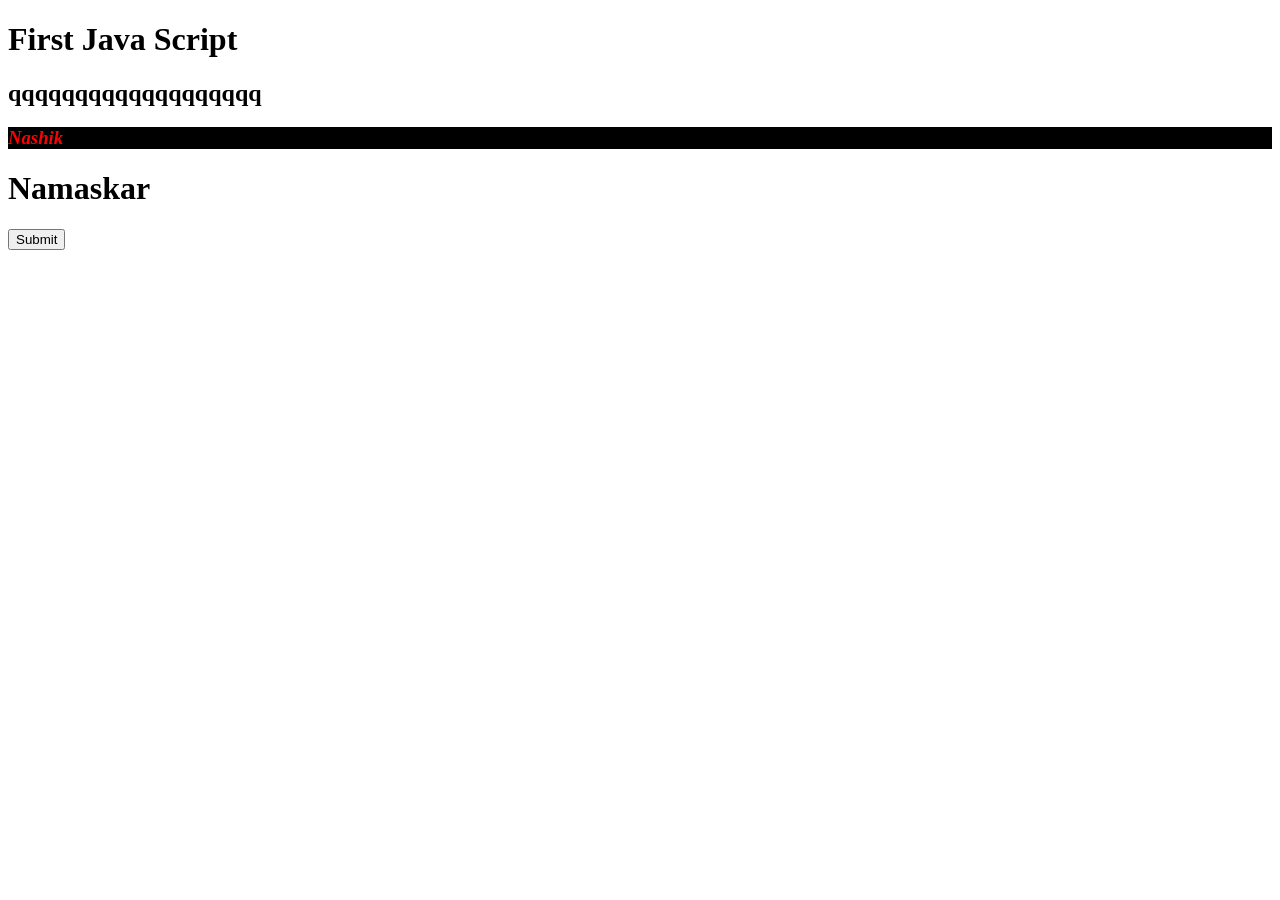
<file: prac/index.html>
<!DOCTYPE html>
<html lang="en">
<head>
    <meta charset="UTF-8">
    <meta name="viewport" content="width=device-width, initial-scale=1.0">
    <title>Document</title>
    <link rel="stylesheet" href="index.css">
    
   
</head>
<body>
    
    <h1>First Java Script</h1>

    <h2>Hello ....................</h2>

    <!-- <button id="btn">Download...</button> -->

    <h3>Hello Nashik</h3>

    <h1 id="nmk">Namaskar</h1>


    <button>Submit</button>

    



     <script src="script.js"></script>
</body>
</html>
</file>
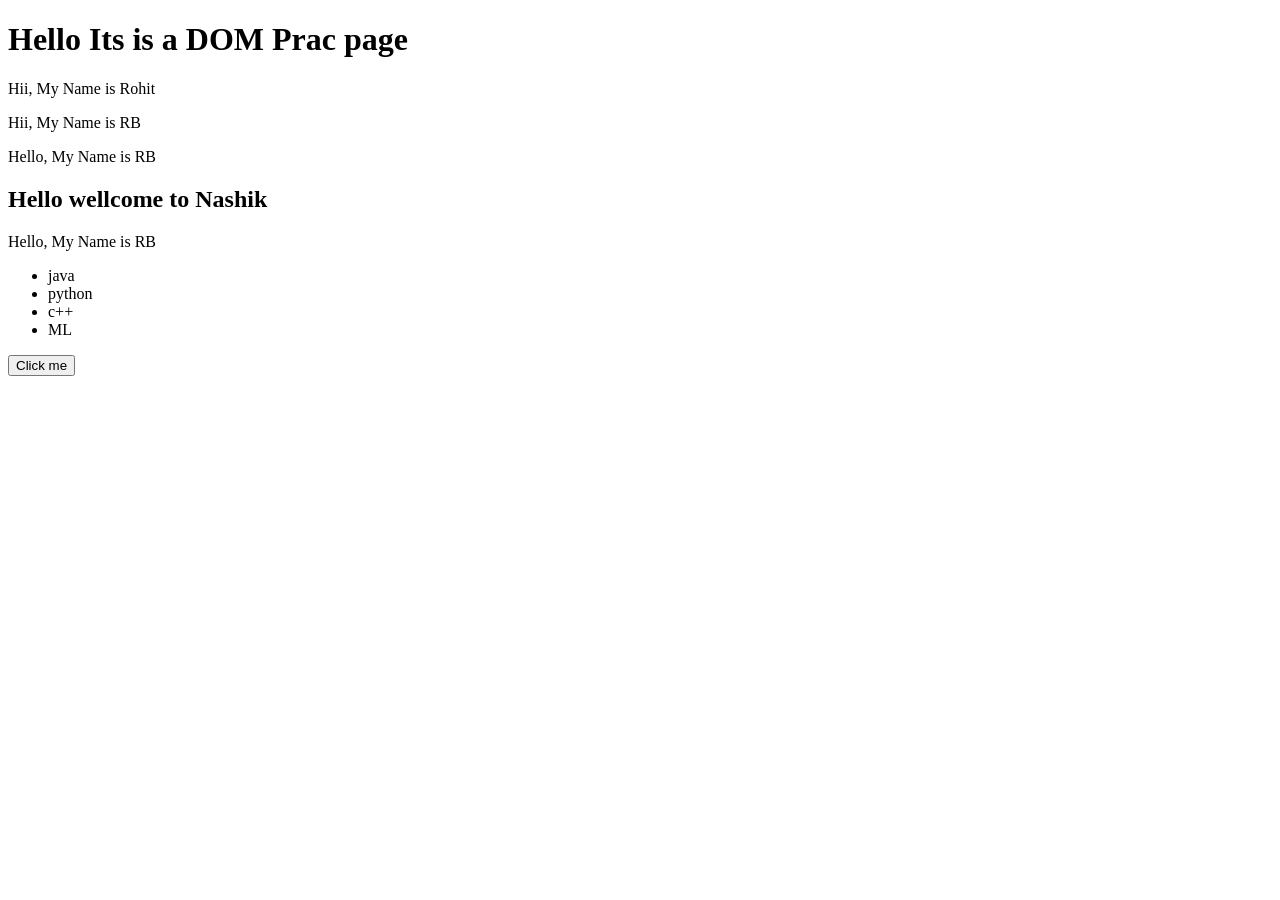
<file: DOM/demo.html>
<!DOCTYPE html>
<html lang="en">
<head>
    <meta charset="UTF-8">
    <meta name="viewport" content="width=device-width, initial-scale=1.0">
    <title>Document</title>
</head>
<body>
    <h1 id="heading">Hello Its is a DOM Prac page</h1>
    <p class="paragraph">Hii, My Name is Rohit </p>

    
    <p class="desc">Hii, My Name is RB </p>
    <p class="desc">Hello, My Name is RB </p>




    <div>
        <h2 id="heading">Hello wellcome to Nashik</h1>
        <p class="paragraph">Hello, My Name is RB </p>

    </div>
        
        <ul class="list">

            <li>java</li>
            <li>python</li>
            <li>c++</li>
            <li>ML</li>
        </ul>
   
    <button id="btn">Click me</button>


    <script>

        const heading = document.getElementById("heading")
        console.log(heading.innerText);

        const paragraph = document.getElementsByClassName("paragraph")
       //single para used===> cnsole.log(paragraph.innerText);  //[0] becaude class is give object form 
        console.log(paragraph.length);
         console.log(paragraph[0].innerHTML);
        console.log(paragraph[1].innerHTML);
        

        const btn = document.getElementById("btn")
        console.log(btn.innerText);


        //select all list iteam using tag name
        const listItem = document.getElementsByTagName("li")
        for(let items of listItem)
    {
        console.log(items.textContent);
        
    }



    //query selector
    const des = document.querySelectorAll(".desc")
    //console.log(des);         // particular query selector
    
    des.forEach((p,index) => {  //all p tag query selector

        console.log(p.innerText);
        
        
    });
 


    </script>
</body>
</html>
</file>
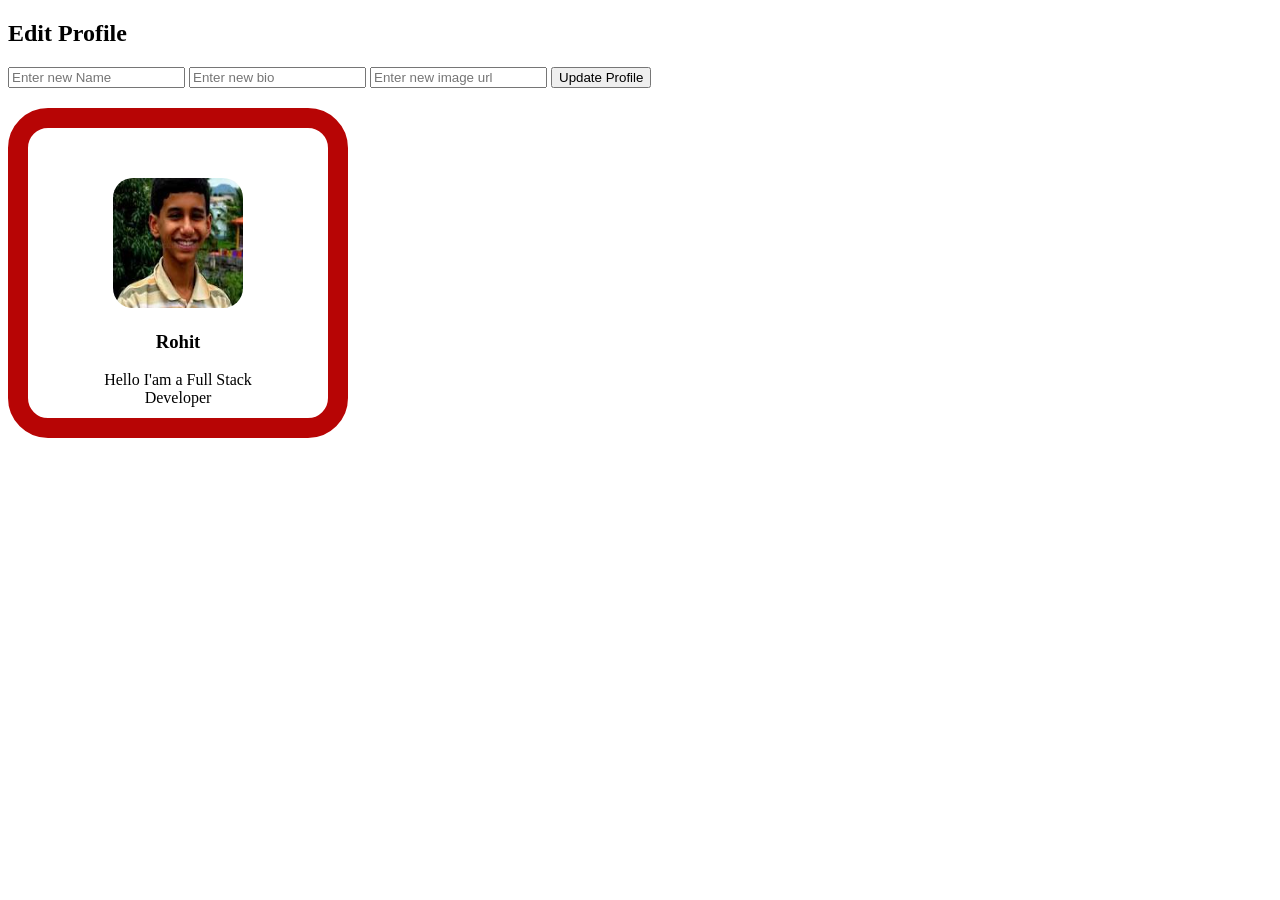
<file: DOM/profile.html>
<!DOCTYPE html>
<html lang="en">
<head>
    <meta charset="UTF-8">
    <meta name="viewport" content="width=device-width, initial-scale=1.0">
    <title>Document</title>
</head>
<body>
    <h2>Edit Profile</h2>
    <input type="text" id="nameInput" placeholder="Enter new Name">
      <input type="text" id="bioInput" placeholder="Enter new bio">
          <input type="text" id="imgInput" placeholder="Enter new image url">
          <button onclick="updateProfile()">Update Profile</button>

          <div id="profileCard" class="card">
            <img id="ProgilePic" src="[data-uri]"
            alt=""
            width="100"
            />
            <h3 id="profileName">Rohit</h3>
            <p id="profileBio">Hello I'am a Full Stack Developer </p>

          </div>

          <script>
            const name = document.getElementById("nameInput")
            console.log(name);

            function updateProfile()
            {
                //selecting
                const name = document.getElementById("nameInput").value;
                const bio = document.getElementById("bioInput").value;
                const img = document.getElementById("imgInput").value;
              
                
                //updating 
                document.getElementById("profileName").innerText=name;
                document.getElementById("profileBio").innerText=bio;
                document.getElementById("ProgilePic").setAttribute("src" , img);
            }
            
          </script>

          <style>
            .card{
                border: 20px solid #b70505;
                padding: 50px;
                width: 200px;
                margin-top: 20px;
                border-radius: 40px;
                text-align: center;
                height: 190px;

            }
            img
            {
              
                height: 130px;
                width: 130px;
                border-radius:20px ;
            }
          </style>

</body>
</html>
</file>
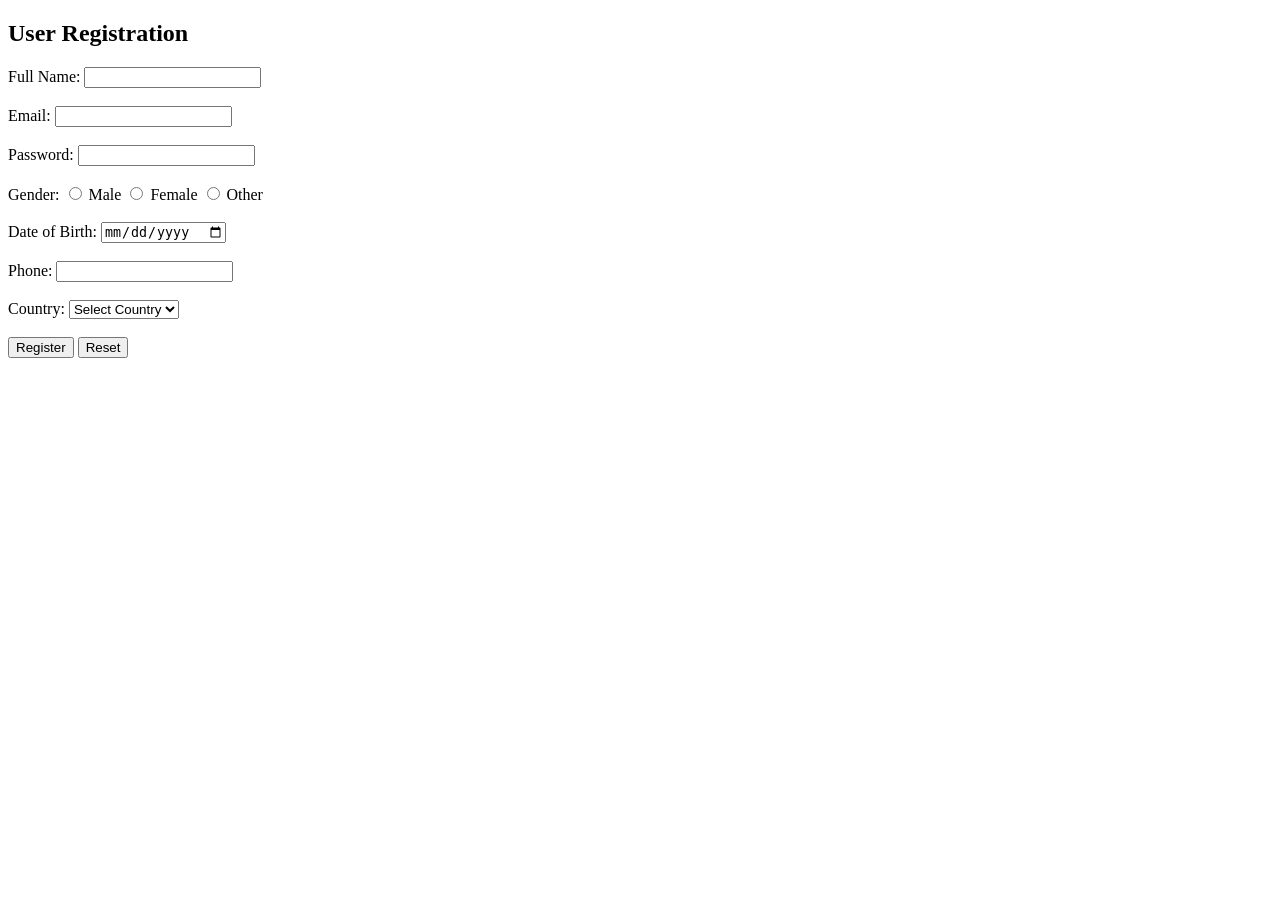
<file: DOM/userReg.html>
<!DOCTYPE html>
<html lang="en">
<head>
    <meta charset="UTF-8">
    <meta name="viewport" content="width=device-width, initial-scale=1.0">
    <title>Document</title>
</head>
<body>
    <h2>User Registration</h2>

<form id="userForm" action="/register" method="post">

    <label for="fullname">Full Name:</label>
    <input type="text" id="fullname" name="fullname" autocomplete="name" required>
    <br><br>

    <label for="email">Email:</label>
    <input type="email" id="email" name="email" autocomplete="email" required>
    <br><br>

    <label for="password">Password:</label>
    <input
        type="password"
        id="password"
        name="password"
        autocomplete="new-password"
        required
    >
    <br><br>

    <label>Gender:</label>

    <input type="radio" id="male" name="gender" value="male">
    <label for="male">Male</label>

    <input type="radio" id="female" name="gender" value="female">
    <label for="female">Female</label>

    <input type="radio" id="other" name="gender" value="other">
    <label for="other">Other</label>

    <br><br>

    <label for="dob">Date of Birth:</label>
    <input type="date" id="dob" name="dob">
    <br><br>

    <label for="phone">Phone:</label>
    <input type="tel" id="phone" name="phone" autocomplete="tel">
    <br><br>

    <label for="country">Country:</label>
    <select id="country" name="country">
        <option value="">Select Country</option>
        <option value="india">India</option>
        <option value="usa">USA</option>
        <option value="uk">UK</option>
        <option value="canada">Canada</option>
    </select>
    <br><br>

    <input type="submit" value="Register">
    <input type="reset" value="Reset">

</form>

<!-- Area where JavaScript will display messages -->
<div id="preview"></div>

<script src="dom.js"></script>
</body>
</html>
</file>
<file: prac/index.css>
.apna-css
{
color: aqua;
background-color: rgb(197, 20, 20);
font-family: cursive;
}
</file>
